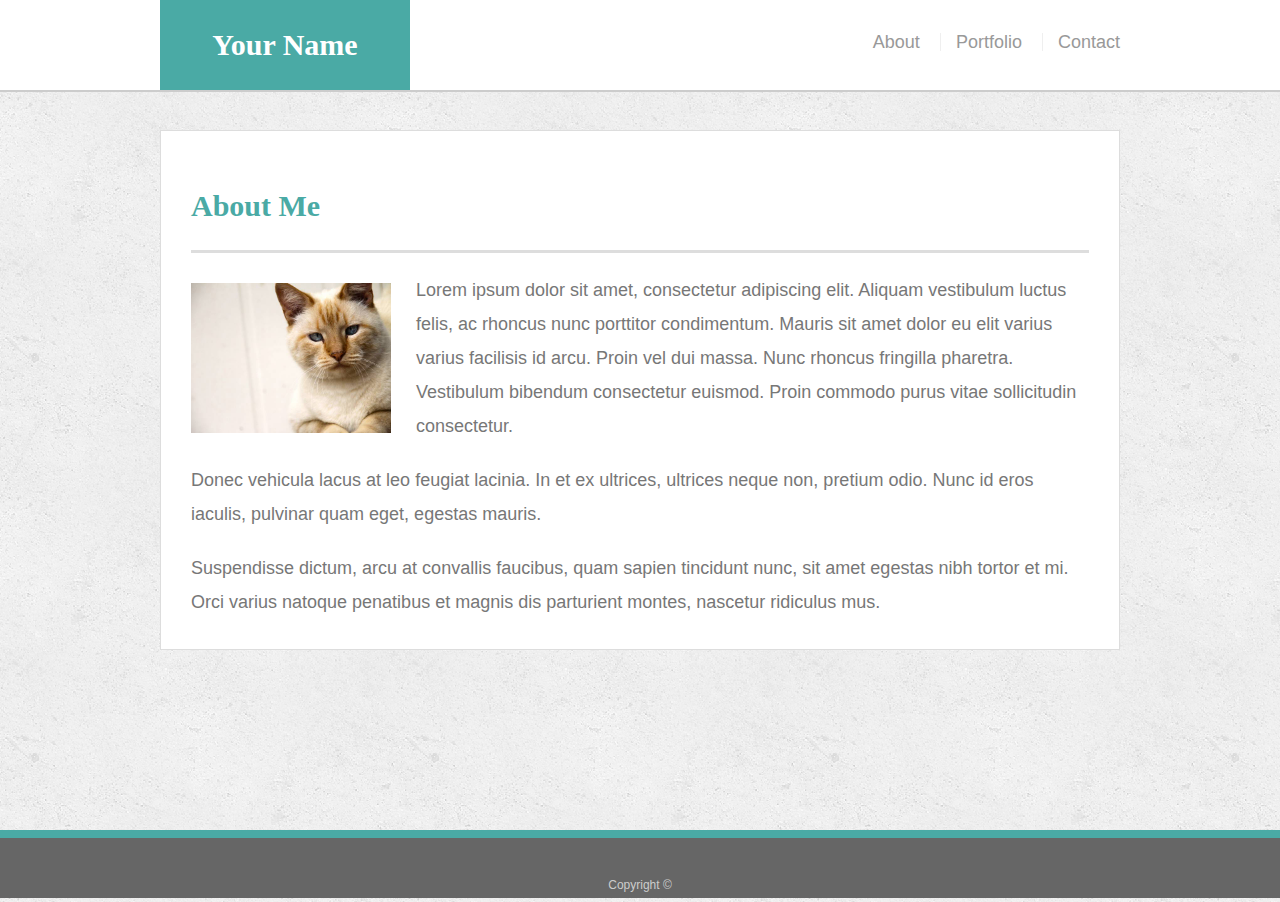
<file: index.html>
<!doctype html>
<html lang="en-us">

<head>
  <meta charset="UTF-8">
  <meta name="viewport" content="width=device-width, initial-scale=1.0">
  <title>About | Your Name</title>
  <link rel="stylesheet" type="text/css" href="assets/css/style.css">
</head>

<body>

  <header id="masthead">
    <div class="container">
      <a href="index.html" id="logo">Your Name</a>
      <nav>
        <a href="index.html">About</a>
        <a href="portfolio.html">Portfolio</a>
        <a href="contact.html">Contact</a>
      </nav>
    </div>
  </header>

  <div id="main-container" class="container">
    <section class="main-section">
      <h1>About Me</h1>
      <img src="assets/images/cat.jpg" class="auth-image" alt="Your Name">
      <p>Lorem ipsum dolor sit amet, consectetur adipiscing elit. Aliquam vestibulum luctus felis, ac rhoncus nunc
        porttitor condimentum. Mauris sit amet dolor eu elit varius varius facilisis id arcu. Proin vel dui massa. Nunc
        rhoncus fringilla pharetra. Vestibulum bibendum consectetur euismod. Proin commodo purus vitae sollicitudin
        consectetur.</p>
      <p>Donec vehicula lacus at leo feugiat lacinia. In et ex ultrices, ultrices neque non, pretium odio. Nunc id eros
        iaculis, pulvinar quam eget, egestas mauris.</p>
      <p>Suspendisse dictum, arcu at convallis faucibus, quam sapien tincidunt nunc, sit amet egestas nibh tortor et mi.
        Orci varius natoque penatibus et magnis dis parturient montes, nascetur ridiculus mus.</p>
    
    </section>
    
  </div>

  <footer>
    <div class="container">
      Copyright &copy;
    </div>
  </footer>

</body>

</html>
</file>
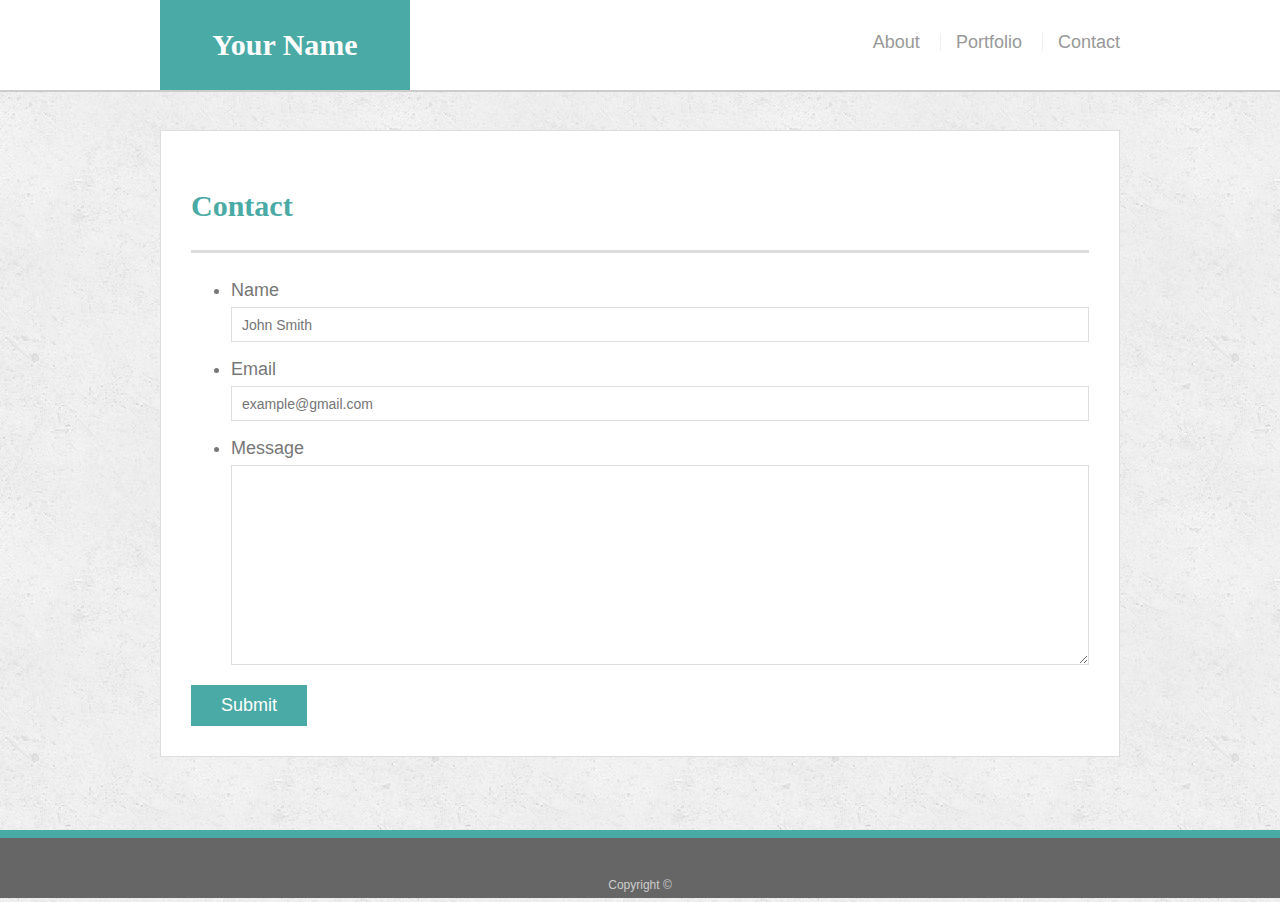
<file: contact.html>
<!doctype html>
<html lang="en-us">

<head>
  <meta charset="UTF-8">
  <meta name="viewport" content="width=device-width, initial-scale=1.0">
  <title>Contact | Your Name</title>
  <link rel="stylesheet" type="text/css" href="assets/css/style.css">
</head>

<body>

  <header id="masthead">
    <div class="container">
      <a href="index.html" id="logo">Your Name</a>
      <nav>
        <a href="index.html">About</a>
        <a href="portfolio.html">Portfolio</a>
        <a href="contact.html">Contact</a>
      </nav>
    </div>
  </header>

  <div id="main-container" class="container">
    <section class="main-section">
      <h1>Contact</h1>

      <form id="contact-form">
        <ul>
          <li>
            <label for="name">Name</label>
            <input type="text" id="name" name="name" placeholder="John Smith" required="required">
          </li>
          <li>
            <label for="email">Email</label>
            <input type="email" id="email" name="email" placeholder="example@gmail.com" required="required">
          </li>
          <li>
            <label for="message">Message</label>
            <textarea id="message" name="message" required="required"></textarea>
          </li>
        </ul>
        <input type="submit">
      </form>

    </section>

  </div>

  <footer>
    <div class="container">
      Copyright &copy;
    </div>
  </footer>
  
</body>

</html>
</file>
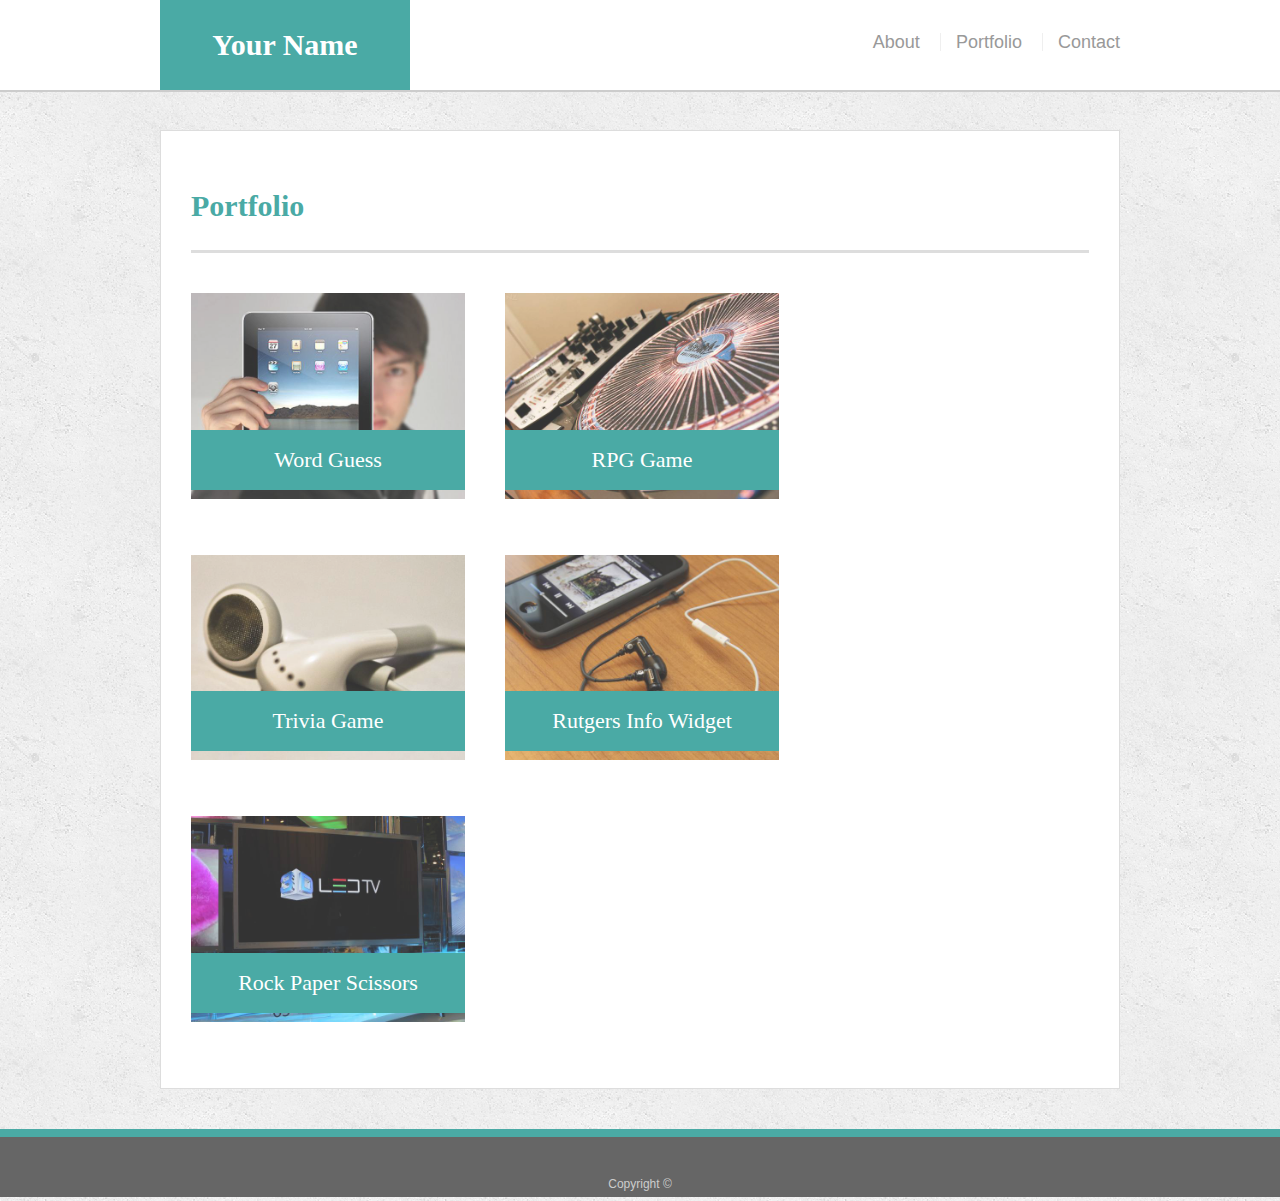
<file: portfolio.html>
<!doctype html>
<html lang="en-us">

<head>
  <meta charset="UTF-8">
  <meta name="viewport" content="width=device-width, initial-scale=1.0">
  <title>Portfolio | Your Name</title>
  <link rel="stylesheet" type="text/css" href="assets/css/style.css">
</head>

<body>

  <header id="masthead">
    <div class="container">
      <a href="index.html" id="logo">Your Name</a>
      <nav>
        <a href="index.html">About</a>
        <a href="portfolio.html">Portfolio</a>
        <a href="contact.html">Contact</a>
      </nav>
    </div>
  </header>

  <div id="main-container" class="container">
    <section class="main-section">
      <h1>Portfolio</h1>

      <div class="work">
        <img src="assets/images/technics-q-c-640-480-1.jpg" alt="Word Guess">

        <h3>Word Guess</h3>
      </div>
      <div class="work">
        <img src="assets/images/technics-q-c-640-480-2.jpg" alt="RPG Game">

        <h3>RPG Game</h3>
      </div>
      <div class="work">
        <img src="assets/images/technics-q-c-640-480-5.jpg" alt="Trivia Game">

        <h3>Trivia Game</h3>
      </div>
      <div class="work">
        <img src="assets/images/technics-q-c-640-480-7.jpg" alt="Rutgers Info Widget">

        <h3>Rutgers Info Widget</h3>
      </div>
      <div class="work">
        <img src="assets/images/technics-q-c-640-480-9.jpg" alt="Rock Paper Scissors">

        <h3>Rock Paper Scissors</h3>
      </div>

    </section>
    
  </div>

  <footer>
    <div class="container">
      Copyright &copy;
    </div>
  </footer>
</body>

</html>
</file>
<file: assets/css/style.css>
body {
  font-family: Arial, "Helvetica Neue", Helvetica, sans-serif;
  font-size: 18px;
  line-height: 34px;
  color: #777777;
  background: url("../images/concrete_seamless.png");
  margin: 0;
}

* {
  box-sizing: border-box;
}

/* general */

.container {
  width: 100%;
  max-width: 960px;
  margin: 0 auto;
  clear: both;
}

h1,
h2,
h3,
p {
  margin-bottom: 20px;
}

p:last-child {
  margin-bottom: 0;
}

h1,
h2,
h3 {
  font-family: Georgia, Times, "Times New Roman", serif;
  font-weight: 700;
  color: #4aaaa5;
}

h1 {
  padding-bottom: 20px;
  font-size: 30px;
  line-height: 49px;
  border-bottom: 3px solid #dddddd;
}

h2,
h3 {
  font-size: 22px;
}

/* header */

#masthead {
  position: fixed;
  z-index: 99;
  width: 100%;
  margin: 0 0 30px;
  overflow: auto;
  color: #ffffff;
  background: #ffffff;
  border-bottom: 2px solid #cccccc;
}

#logo {
  float: left;
  width: 250px;
  height: 90px;
  font-family: Georgia, Times, "Times New Roman", serif;
  font-size: 30px;
  font-weight: 700;
  line-height: 90px;
  color: #ffffff;
  text-align: center;
  text-decoration: none;
  background: #4aaaa5;
}

nav {
  float: right;
  margin-top: 25px;
}

nav a {
  display: inline-block;
  padding-left: 15px;
  margin-left: 15px;
  line-height: 18px;
  color: #999;
  text-decoration: none;
  border-left: 1px solid #efefef;
}

nav a:first-child {
  border-left: 0 none;
}

/* footer */

footer {
  padding: 30px 0;
  clear: both;
  font-size: 12px;
  color: #ffffff;
  color: #cccccc;
  text-align: center;
  background: #666666;
  border-top: 8px solid #4aaaa5;
  height: 50px;
}

h3, h2 {
  padding-bottom: 20px;
  margin-bottom: 15px;
  line-height: 22px;
  border-bottom: 2px solid #eeeeee;
}

/* main */

#main-container {
  padding-top: 130px;
  min-height: calc(100vh - 70px);
}

.main-section {
  float: left;
  width: 100%;
  max-width: 960px;
  padding: 30px;
  margin: 0 0 40px;
  background: #ffffff;
  border: 1px solid #dddddd;
}

/* portfolio page */

.work {
  position: relative;
  float: left;
  width: 274px;
  margin: 20px 0 25px;
  overflow: auto;
}

.work:nth-child(even) {
  margin-right: 40px;
}

.work img {
  width: 100%;
  border: 0 none;
  opacity: 0.8;
}

.work h3 {
  position: absolute;
  bottom: 20px;
  width: 100%;
  padding: 15px;
  margin-bottom: 0;
  font-weight: 300;
  line-height: 30px;
  color: #ffffff;
  text-align: center;
  background: #4aaaa5;
  border-bottom: 0;
}

.auth-image {
  float: left;
  width: 200px;
  height: auto;
  margin-top: 10px;
  margin-right: 25px;
}

/* contact page */

#contact-form ul {
  margin-bottom: 20px;
}

#contact-form li {
  margin-bottom: 10px;
}

label,
input[type=text],
input[type=email],
textarea {
  display: block;
  width: 100%;
}

input[type=text],
input[type=email],
textarea {
  height: 35px;
  padding: 0 10px;
  font-size: 14px;
  border: 1px solid #dddddd;
}

textarea {
  height: 200px;
}

input[type=submit] {
  padding: 10px 30px;
  font-size: 18px;
  color: #ffffff;
  cursor: pointer;
  background: #4aaaa5;
  border: 0 none;
}


@media only screen and (max-width: 980px) {
  .container {
    max-width: 860px;
  }

  .main-section {
    width: 66%;
  }

  .work {
    width: 46%;
  }

  .work h3 {
    font-size: 18px;
  }
}


@media only screen and (max-width: 768px) {
  .container {
    max-width: 700px;
  }

  .main-section {
    width: 100%;
  }
}


@media only screen and (max-width: 640px) {
  body {
    margin: 0;
  }
 
  #masthead {
    position: static;
  }
  
  #logo {
    width: 100%;
  }

  nav {
    float: none;
    width: 50%;
    margin: 0 auto;
  }

  nav a {
    margin-top: 20px;
    margin-bottom: 20px;
  }

  .container {
    max-width: 640px;
  }

  #main-container {
    padding-top: 0;
  }

  .main-section {
    float: none;
    width: 90%;
    margin: 0 auto 40px;
  }

  .work {
    width: 100%;
    float: none;
  }
}
</file>
